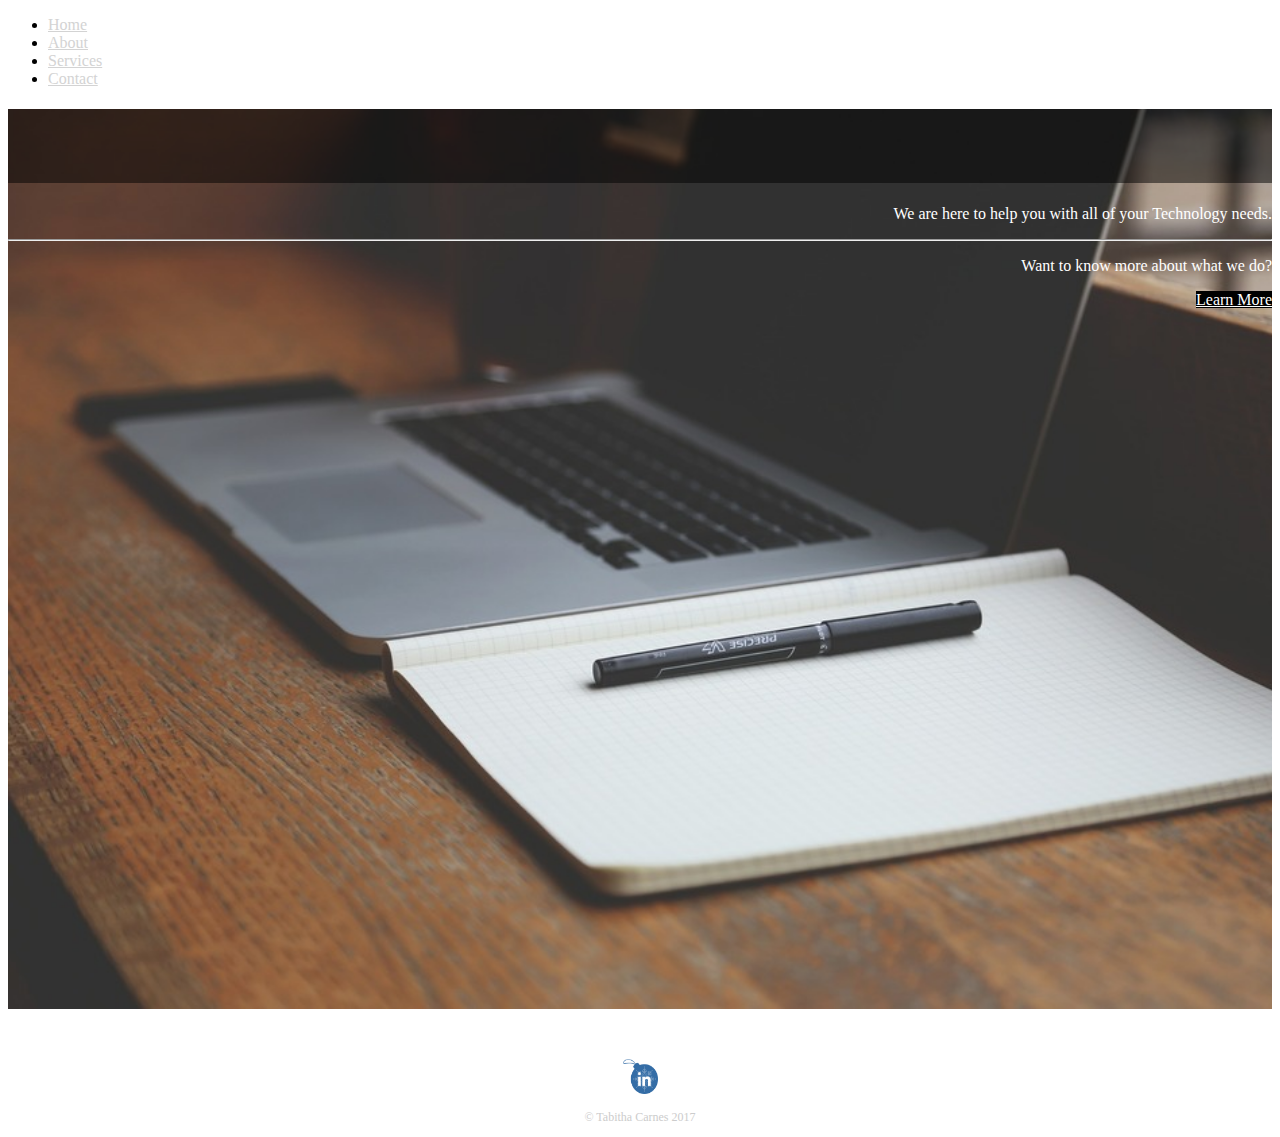
<file: html/index.html>
<!DOCTYPE html>
<html>
<head>
	<title>iTech Connect</title>
	<link rel="stylesheet" href="https://maxcdn.bootstrapcdn.com/bootstrap/4.0.0-beta.2/css/bootstrap.min.css" integrity="sha384-PsH8R72JQ3SOdhVi3uxftmaW6Vc51MKb0q5P2rRUpPvrszuE4W1povHYgTpBfshb" crossorigin="anonymous">
	<link rel="stylesheet" href="../css/main.css" type="text/css">
	<link href="./about.html">
	<link href="./services.html">
	<link href="./contact.html">
</head>

<body>
<!--Navigation-->
<ul class="nav navbar fixed-top justify-content-end">
	<li class="nav-item">
	<a class="nav-link" href="./index.html" style="color: lightgray;">Home</a>
</li>
  <li class="nav-item">
    <a class="nav-link" href="./about.html" style="color: lightgray;">About</a>
  </li>
  <li class="nav-item">
    <a class="nav-link" href="./services.html" style="color: lightgray;">Services</a>
  </li>
  <li class="nav-item">
    <a class="nav-link" href="./contact.html" style="color: lightgray;">Contact</a>
  </li>
</ul>
<!--/Navigation-->
<!-- TOP jumbotron-->
	<div class="jumbotron jumbotron-fluid" style="background-image: url(../img/computer2.jpeg); height: 900px;">
		<div class="container text-sm-pt-5">
			<h1 class="display-3 text-white">Hello, <br> We are iTech Connect.</h1>
			<p class="lead">We are here to help you with all of your Technology needs.</p>
			<hr class="my-4">
			<p>Want to know more about what we do?</p>
			<p class="lead">
				<a class="btn btn-lg" href="./about.html" role="button" style="background-color: black; color: white;">Learn More</a>
			</p>
		</div>
	</div>
<!--/TOP jumbotron-->
	
<!--footer-->
<footer class="fixed-bottom">
	<a href="https://www.linkedin.com/in/tcarnes/"><img src="../img/linkedin3.png" alt="LinkedIn Logo" class="social-icon"></a>
	<p>&copy; Tabitha Carnes 2017</p>
</footer>
<!--/footer-->

<script src="https://code.jquery.com/jquery-3.2.1.slim.min.js" integrity="sha384-KJ3o2DKtIkvYIK3UENzmM7KCkRr/rE9/Qpg6aAZGJwFDMVNA/GpGFF93hXpG5KkN" crossorigin="anonymous"></script>
<script src="https://cdnjs.cloudflare.com/ajax/libs/popper.js/1.12.3/umd/popper.min.js" integrity="sha384-vFJXuSJphROIrBnz7yo7oB41mKfc8JzQZiCq4NCceLEaO4IHwicKwpJf9c9IpFgh" crossorigin="anonymous"></script>
	
<script src="https://maxcdn.bootstrapcdn.com/bootstrap/4.0.0-beta.2/js/bootstrap.min.js" integrity="sha384-alpBpkh1PFOepccYVYDB4do5UnbKysX5WZXm3XxPqe5iKTfUKjNkCk9SaVuEZflJ" crossorigin="anonymous"></script>
	
<script src="../javascript/apps.js" type="text/javascript"></script>
	
</body>
</html>
</file>
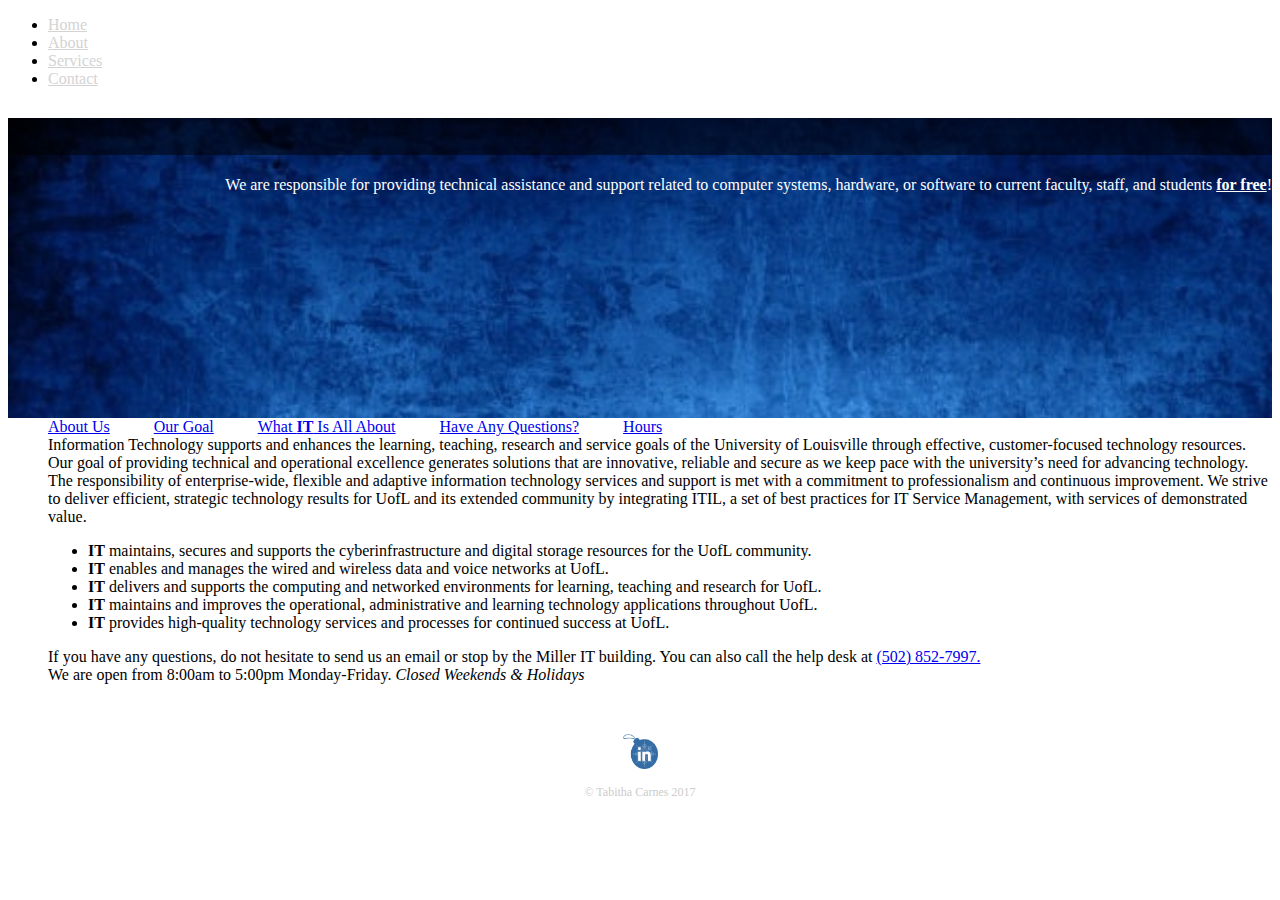
<file: html/about.html>
<!DOCTYPE html>
<html>
	
<head>
<title>About</title>
<link rel="stylesheet" href="https://maxcdn.bootstrapcdn.com/bootstrap/4.0.0-beta.2/css/bootstrap.min.css" integrity="sha384-PsH8R72JQ3SOdhVi3uxftmaW6Vc51MKb0q5P2rRUpPvrszuE4W1povHYgTpBfshb" crossorigin="anonymous">
<link rel="stylesheet" href="../css/main.css" type="text/css">
<link href="./about.html">
<link href="./services.html">
<link href="./contact.html">
</head>



<!--Navigation-->
<ul class="nav navbar fixed-top justify-content-end">
<li class="nav-item">
	<a class="nav-link" href="./index.html" style="color: lightgray;">Home</a>
</li>
<li class="nav-item">
	<a class="nav-link" href="./about.html" style="color: lightgray;">About</a>
</li>
<li class="nav-item">
	<a class="nav-link" href="./services.html" style="color: lightgray;">Services</a>
</li>
<li class="nav-item">
	<a class="nav-link" href="./contact.html" style="color: lightgray;">Contact</a>
</li>
</ul>
<!--/Navigation-->
<header>	
</header>

<!--2nd jumbotron-->
<div class="jumbotron jumbotron-fluid" style="background-image: url(../img/blue.jpg); height: 300px;">
	<div class="container text-sm-pt-5" id="about">
		<h1 class="display-3 text-white" style="text-align: right;">What do we do?</h1>
		<p class="lead">We are responsible for providing technical assistance and support related to computer systems, hardware, or software to current faculty, staff, and students <u><strong>for free</strong></u>! </p>
	</div>
</div>
<!--/2nd jumbotron-->
<body>

<!--List Item-->
<div class="row">
  <div class="col-4">
    <div class="list-group" id="list-tab" role="tablist">
      <a class="list-group-item list-group-item-action active bg-dark" style="margin-left: 40px;" id="list-home-list" data-toggle="list" href="#list-home" role="tab" aria-controls="home">About Us</a>
      <a class="list-group-item list-group-item-action bg-dark" style="margin-left: 40px;" id="list-profile-list" data-toggle="list" href="#list-profile" role="tab" aria-controls="profile">Our Goal</a>
      <a class="list-group-item list-group-item-action bg-dark" style="margin-left: 40px;" id="list-messages-list" data-toggle="list" href="#list-messages" role="tab" aria-controls="messages">What <strong>IT</strong> Is All About</a>
      <a class="list-group-item list-group-item-action bg-dark" style="margin-left: 40px;" id="list-settings-list" data-toggle="list" href="#list-settings" role="tab" aria-controls="settings">Have Any Questions?</a>
			<a class="list-group-item list-group-item-action bg-dark" style="margin-left: 40px;" id="list-settings-list" data-toggle="list" href="#list-hours" role="tab" aria-controls="hours">Hours</a>
    </div>
  </div>
  <div class="col-6">
    <div class="tab-content" id="nav-tabContent">
      <div class="tab-pane fade show active" style="margin-left: 40px;" id="list-home" role="tabpanel" aria-labelledby="list-home-list">Information Technology supports and enhances the learning, teaching, research and service goals of the University of Louisville through effective, customer-focused technology resources.</div>
      <div class="tab-pane fade" style="margin-left: 40px;" id="list-profile" role="tabpanel" aria-labelledby="list-profile-list">Our goal of providing technical and operational excellence generates solutions that are innovative, reliable and secure as we keep pace with the university’s need for advancing technology. The responsibility of enterprise-wide, flexible and adaptive information technology services and support is met with a commitment to professionalism and continuous improvement. We strive to deliver efficient, strategic technology results for UofL and its extended community by integrating ITIL, a set of best practices for IT Service Management, with services of demonstrated value.</div>
      <div class="tab-pane fade" style="margin-left: 40px;" id="list-messages" role="tabpanel" aria-labelledby="list-messages-list">	<ul>
					<li><strong>IT</strong> maintains, secures and supports the cyberinfrastructure and digital storage resources for the UofL community.</li>
					<li><strong>IT</strong> enables and manages the wired and wireless data and voice networks at UofL.</li>
					<li><strong>IT</strong> delivers and supports the computing and networked environments for learning, teaching and research for UofL.</li>
					<li><strong>IT</strong> maintains and improves the operational, administrative and learning technology applications throughout UofL.</li>
					<li><strong>IT</strong> provides high-quality technology services and processes for continued success at UofL.</li>
				</ul></div>
      <div class="tab-pane fade" style="margin-left: 40px;" id="list-settings" role="tabpanel" aria-labelledby="list-settings-list">If you have any questions, do not hesitate to send us an email or stop by the Miller IT building. You can also call the help desk at <a href="tel:502-852-7997">(502) 852-7997.</a></div>
			<div class="tab-pane fade" style="margin-left: 40px;" id="list-hours" role="tabpanel" aria-labelledby="list-hours-list">We are open from 8:00am to 5:00pm Monday-Friday. <i>Closed Weekends & Holidays</i></div>
    </div>
  </div>
</div>
<!--/List Item-->


<!--footer-->
<footer>
	<a href="https://www.linkedin.com/in/tcarnes/"><img src="../img/linkedin3.png" alt="LinkedIn Logo" class="social-icon"></a>
	<p>&copy; Tabitha Carnes 2017</p>
</footer>
<!--/footer-->

 

	<script src="https://code.jquery.com/jquery-3.2.1.slim.min.js" integrity="sha384-KJ3o2DKtIkvYIK3UENzmM7KCkRr/rE9/Qpg6aAZGJwFDMVNA/GpGFF93hXpG5KkN" crossorigin="anonymous"></script>
	<script src="https://cdnjs.cloudflare.com/ajax/libs/popper.js/1.12.3/umd/popper.min.js" integrity="sha384-vFJXuSJphROIrBnz7yo7oB41mKfc8JzQZiCq4NCceLEaO4IHwicKwpJf9c9IpFgh" crossorigin="anonymous"></script>
	<script src="https://maxcdn.bootstrapcdn.com/bootstrap/4.0.0-beta.2/js/bootstrap.min.js" integrity="sha384-alpBpkh1PFOepccYVYDB4do5UnbKysX5WZXm3XxPqe5iKTfUKjNkCk9SaVuEZflJ" crossorigin="anonymous"></script>

	<script src="../javascript/apps.js" type="text/javascript"></script>
</body>
</html>
</file>
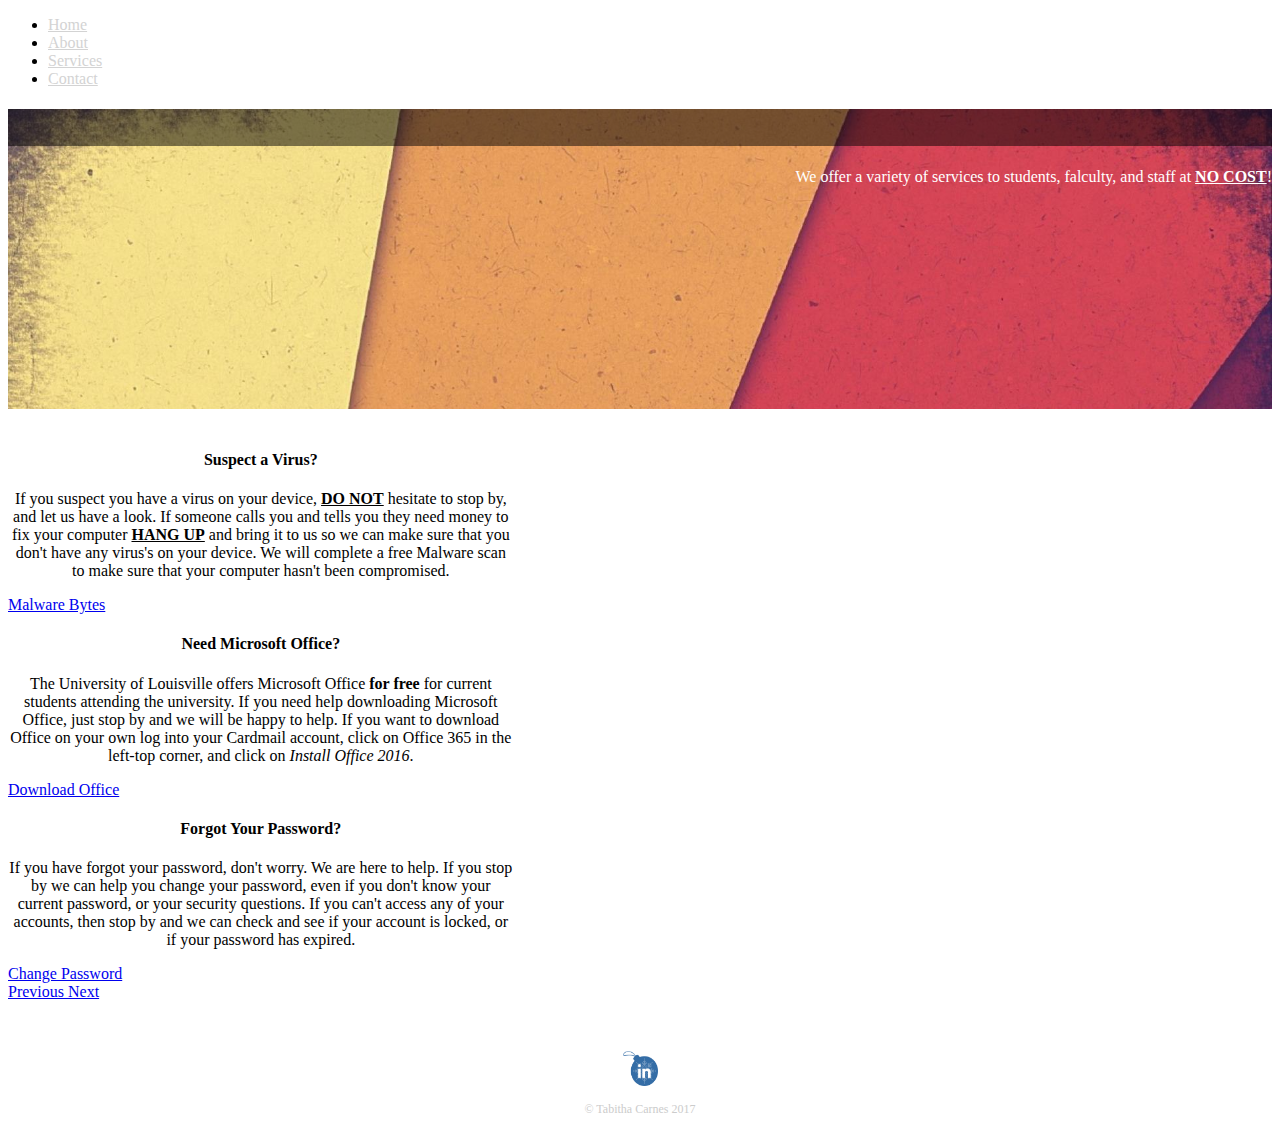
<file: html/services.html>
<!DOCTYPE html>
<html>
<head>
	<title>iTech Connect</title>
	<link rel="stylesheet" href="https://maxcdn.bootstrapcdn.com/bootstrap/4.0.0-beta.2/css/bootstrap.min.css" integrity="sha384-PsH8R72JQ3SOdhVi3uxftmaW6Vc51MKb0q5P2rRUpPvrszuE4W1povHYgTpBfshb" crossorigin="anonymous">
	<link rel="stylesheet" href="../css/main.css" type="text/css">
	<link href="./about.html">
	<link href="./services.html">
	<link href="./contact.html">
</head>
	
	
<body>	
<!--Navigation-->
<ul class="nav navbar fixed-top justify-content-end">
	<li class="nav-item">
	<a class="nav-link" href="./index.html" style="color: lightgray;">Home</a>
</li>
  <li class="nav-item">
    <a class="nav-link" href="./about.html" style="color: lightgray;">About</a>
  </li>
  <li class="nav-item">
    <a class="nav-link" href="./services.html" style="color: lightgray;">Services</a>
  </li>
  <li class="nav-item">
    <a class="nav-link" href="./contact.html" style="color: lightgray;">Contact</a>
  </li>
</ul>
<!--/Navigation-->
<!--3rd Jumbotron-->
		<div class="jumbotron jumbotron-fluid" style="background-image: url(../img/vintage.jpg); height: 300px;">
			<div class="container text-sm-pt-5">
		<h1 class="display-3 text-white">Services</h1>
		<p class="lead">We offer a variety of services to students, falculty, and staff at <u><strong>NO COST</strong></u>!</p>
		</div>
	</div>
<!--/3rd Jumbotron-->
<!--services-->	
	<!--Carousel-->
	<div class="container" style="padding-top: 20px; max-width: 40%;">
	<div id="carouselExampleControls" class="carousel slide square" data-ride="carousel">
		<div class="carousel-inner">
			<div class="carousel-item active">
				<h4 class="card-title" style="text-align: center;">Suspect a Virus?</h4>
			 <p class="card-text" style="text-align: center;">If you suspect you have a virus on your device, <u><strong>DO NOT</strong></u> hesitate to stop by, and let us have a look. If someone calls you and tells you they need money to fix your computer <u><strong>HANG UP</strong></u> and bring it to us so we can make sure that you don't have any virus's on your device. We will complete a free Malware scan to make sure that your computer hasn't been compromised.</p>
			<a href="https://www.malwarebytes.com/adwcleaner/" class="btn btn-dark square" style="margin: auto; width: 100%">Malware Bytes</a>
			</div>
			<div class="carousel-item">
				 <h4 class="card-title" style="text-align: center;">Need Microsoft Office?</h4>
						<p class="card-text" style="text-align: center;">The University of Louisville offers Microsoft Office <strong>for free</strong> for current students attending the university. If you need help downloading Microsoft Office, just stop by and we will be happy to help. If you want to download Office on your own log into your Cardmail account, click on Office 365 in the left-top corner, and click on <i>Install Office 2016</i>.</p>
				<a href="https://outlook.office365.com" class="btn btn-dark square" style="margin: auto; width: 100%;">Download Office</a>
			</div>
			<div class="carousel-item">
				<h4 class="card-title" style="text-align: center;">Forgot Your Password?</h4>
				<p class="card-text" style="text-align: center;">If you have forgot your password, don't worry. We are here to help. If you stop by we can help you change your password, even if you don't know your current password, or your security questions. If you can't access any of your accounts, then stop by and we can check and see if your account is locked, or if your password has expired.</p>
				<a href="https://password.louisville.edu/accountClaiming/resetPassword" class="btn btn-dark square" style="margin: auto; width: 100%;">Change Password</a>
			</div>
		</div>
		<a class="carousel-control-prev" href="#carouselExampleControls" role="button" data-slide="prev">
			<span class="carousel-control-prev-icon" aria-hidden="true"></span>
			<span class="sr-only">Previous</span>
		</a>
		<a class="carousel-control-next" href="#carouselExampleControls" role="button" data-slide="next">
			<span class="carousel-control-next-icon" aria-hidden="true"></span>
			<span class="sr-only">Next</span>
		</a>
	</div>
	</div>
	<!--/Carousel-->
<!--/Services

	
<!--footer-->
<footer>
	<a href="https://www.linkedin.com/in/tcarnes/"><img src="../img/linkedin3.png" alt="LinkedIn Logo" class="social-icon"></a>
	<p>&copy; Tabitha Carnes 2017</p>
</footer>
<!--/footer-->

<script src="https://code.jquery.com/jquery-3.2.1.slim.min.js" integrity="sha384-KJ3o2DKtIkvYIK3UENzmM7KCkRr/rE9/Qpg6aAZGJwFDMVNA/GpGFF93hXpG5KkN" crossorigin="anonymous"></script>
<script src="https://cdnjs.cloudflare.com/ajax/libs/popper.js/1.12.3/umd/popper.min.js" integrity="sha384-vFJXuSJphROIrBnz7yo7oB41mKfc8JzQZiCq4NCceLEaO4IHwicKwpJf9c9IpFgh" crossorigin="anonymous"></script>
	
<script src="https://maxcdn.bootstrapcdn.com/bootstrap/4.0.0-beta.2/js/bootstrap.min.js" integrity="sha384-alpBpkh1PFOepccYVYDB4do5UnbKysX5WZXm3XxPqe5iKTfUKjNkCk9SaVuEZflJ" crossorigin="anonymous"></script>
	
<script src="../javascript/apps.js" type="text/javascript"></script>
</body>
</html>
</file>
<file: css/main.css>
/*Jumbotrons*/

.jumbotron {
	background-size: cover;
}

.jumbotron h1 {
	text-align: right;
	background-color: black;
	opacity: 0.5;
}

.jumbotron p {
	text-align: right;
	color: white;
}
/*About*/

#about h1 {
	margin-top: 30px;
}


/*Services*/
.social {
  width: 80px;
  height: 80px;
 	margin: auto;
	padding-top: 10px;
}
.btn:hover {
	color: deeppink;
}

/*Table*/
#italic {
	font-style: italic;
}

#hour {
	padding-top: 20px;
	padding-bottom: 20px;
	text-align: center;
}

/*Form*/
#form {
	padding-top: 20px;
	padding-bottom: 20px;
	text-align: center;
}

/*Footer*/
footer {
  font-size: 0.75em;
  text-align: center;
  clear: both;
  padding-top: 50px;
  color: #ccc;
}
.social-icon {
  width: 35px;
  height: 35px;
  margin: 0 5px;
}

.social-icon2 {
  width: 15px;
  height: 15px;
  margin: 0 5px;
}

/*Media Query*/
@media only screen and (max-width: 768px) {
    /* For mobile phones: */
    [class*="col-"] {
        width: 100%;
    }
}
</file>
